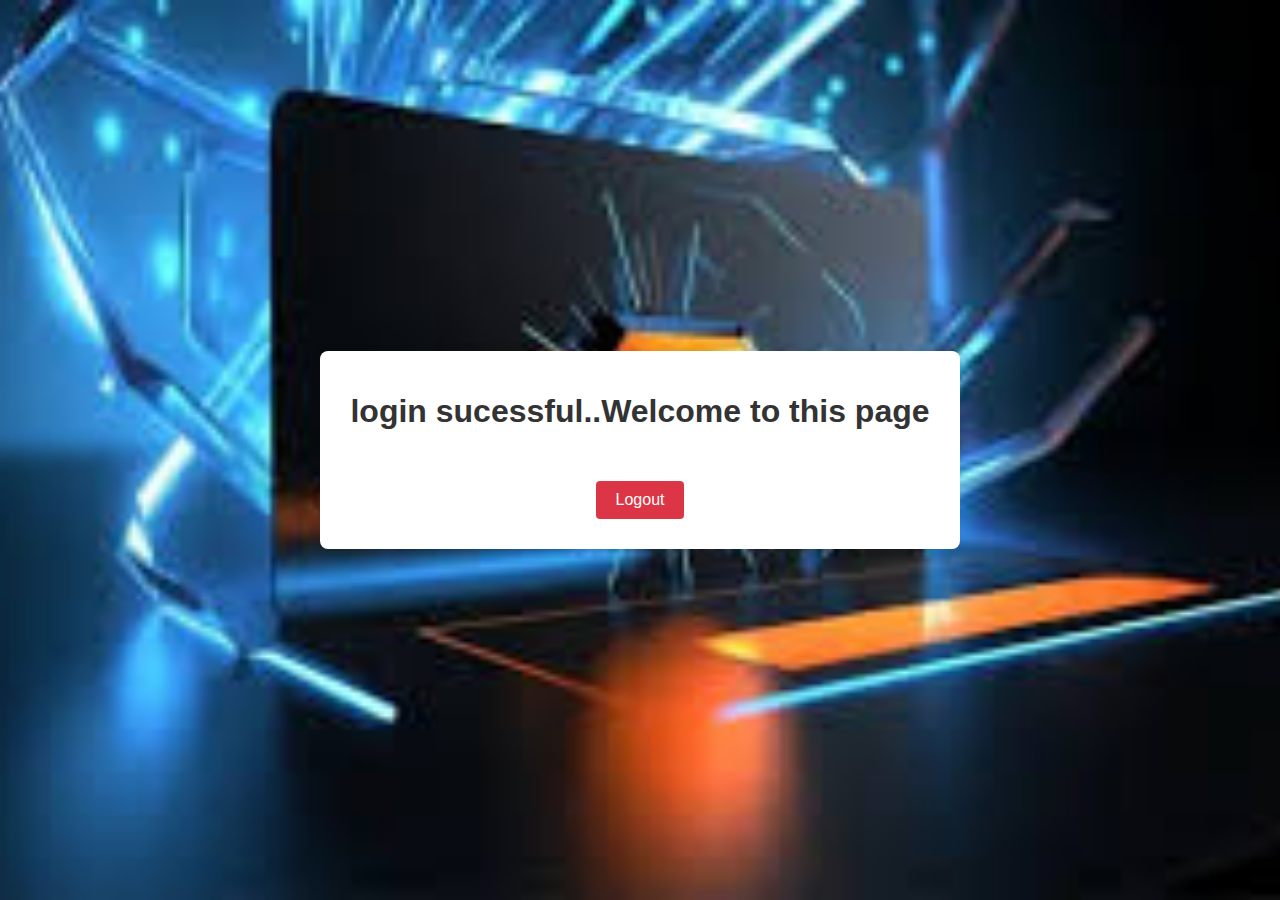
<file: welcome.html>
<!DOCTYPE html>
<html lang="en">
<head>
    <meta charset="UTF-8">
    <meta name="viewport" content="width=device-width, initial-scale=1.0">
    <title>Welcome</title>
    <link rel="stylesheet" href="styles.css">
    <link rel="stylesheet" href="https://cdnjs.cloudflare.com/ajax/libs/font-awesome/6.0.0-beta3/css/all.min.css">
    <style>
        body {
            font-family: Arial, sans-serif;
            background-color: #f0f0f0;
            margin: 0;
            padding: 0;
            display: flex;
            justify-content: center;
            align-items: center;
            height: 100vh;
        }
        
        .welcome-container {
            text-align: center;
            background-color: #fff;
            padding: 20px;
            border-radius: 8px;
            box-shadow: 0 0 10px rgba(0, 0, 0, 0.1);
            max-width: 600px;
            width: 90%;
        }
        
        h1 {
            color: #333;
        }
        
        .welcome-text {
            margin-top: 20px;
            font-size: 18px;
            color: #666;
        }
        
        .logout-btn {
            margin-top: 30px;
            background-color: #dc3545;
            color: white;
            border: none;
            padding: 10px 20px;
            font-size: 16px;
            border-radius: 4px;
            cursor: pointer;
            transition: background-color 0.3s;
        }
        
        .logout-btn:hover {
            background-color: #c82333;
        }
    </style>
</head>
<body>
    <div class="welcome-container">
        <h1>login sucessful..Welcome to this page  </h1>
        <button class="logout-btn" onclick="logout()">Logout</button>
    </div>

    <script>
        function logout() {
            // Example logout function, redirect to login page
            window.location.href = 'index.html'; // Replace with your login page URL
        }
    </script>
</body>
</html>
</file>
<file: styles.css>
html, body {
  height: 100%;
  margin: 0;
  padding: 0;
  font-family: Arial, sans-serif;
  background-color: #f0f0f0;
  background-image: url("bg.jpeg");
  background-repeat: no-repeat;
  background-position: center;
  background-size: cover;
}

body {
  display: flex;
  flex-direction: column;
  align-items: center;  /* Center items horizontally */
}

header {
  background-color: #333;
  color: #fff;
  padding: 10px 0;
  text-align: center;
  width: 100%;  /* Ensure the header spans the full width */
}

nav {
  display: flex;
  justify-content: space-between;
  align-items: center;
  padding: 0 20px;
  background-color: #333;
}

.nav-logo img {
  height: 40px;
}

nav ul {
  list-style-type: none;
  padding: 0;
  margin: 0;
  display: flex;
}

nav ul li {
  margin: 0 10px;
}

nav ul li a {
  color: #fff;
  text-decoration: none;
  font-size: 16px;
}

nav ul li a:hover {
  text-decoration: underline;
}

.container {
  flex: 1;
  width: 100%;  /* Make container take full width */
  max-width: 500px;
  margin: 20px auto 0; /* Adjusted margin to remove bottom margin */
  
  background-color: #fff;
  padding: 20px;
  border-radius: 8px;
  box-shadow: 0 0 10px rgba(0, 0, 0, 0.1);
}

.form-container {
  margin-bottom: 20px;
}

form {
  display: flex;
  flex-direction: column;
}

input[type="text"],
input[type="email"],
input[type="password"],
button {
  margin-bottom: 10px;
  padding: 10px;
  font-size: 16px;
  border: 1px solid #ccc;
  border-radius: 4px;
}

button {
  background-color: #4CAF50;
  color: white;
  cursor: pointer;
}

button:hover {
  background-color: #45a049;
}

a {
  color: #4CAF50;
  text-decoration: none;
}

a:hover {
  text-decoration: underline;
}

footer {
  background-color: #333;
  color: #fff;
  text-align: center;
  padding: 10px 0;
  width: 100%;  /* Ensure the footer spans the full width */
  margin-top: auto;
}

.social-links {
  margin-top: 10px;
}

.social-links a {
  color: #fff;
  margin: 0 10px;
  text-decoration: none;
  font-size: 20px;
}

.social-links a:hover {
  color: #4CAF50;
}
</file>
